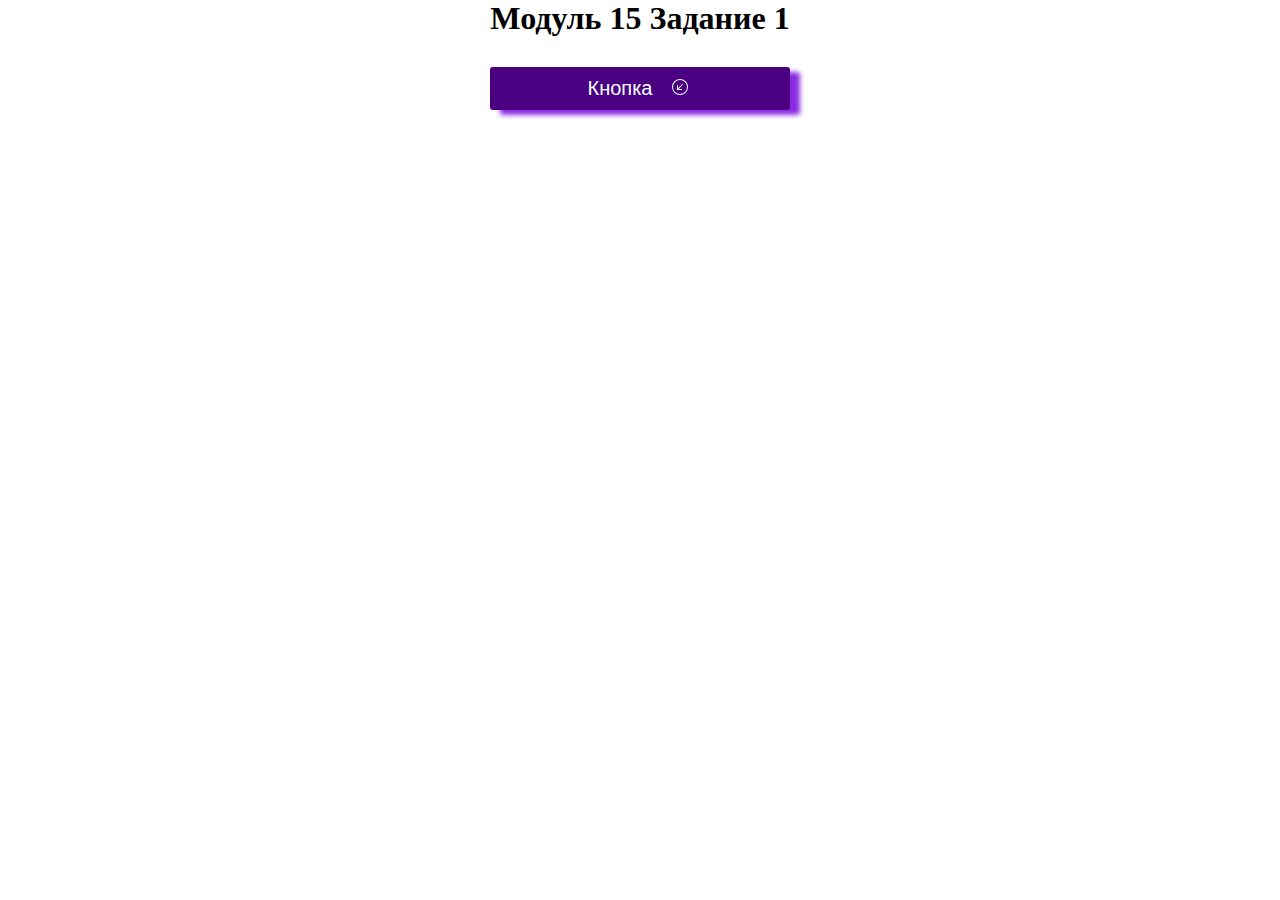
<file: ex-1/index.html>
<!DOCTYPE html>
<html lang="en">
<head>
    <meta charset="UTF-8">
    <meta http-equiv="X-UA-Compatible" content="IE=edge">
    <meta name="viewport" content="width=device-width, initial-scale=1.0">
    <title>ex-1-SVG</title>

    <link rel="stylesheet" href="./style.css">
    
</head>
<body>
    <h1>Модуль 15 Задание 1</h1>
    <button class="btn j-btn">
        <div class="btn-text">Кнопка</div>
        <div class="btn-icon first">
            <svg xmlns="http://www.w3.org/2000/svg" width="16" height="16" fill="currentColor" class="bi bi-arrow-down-left-circle" viewBox="0 0 16 16">
                <path fill-rule="evenodd" d="M1 8a7 7 0 1 0 14 0A7 7 0 0 0 1 8zm15 0A8 8 0 1 1 0 8a8 8 0 0 1 16 0zm-5.904-2.854a.5.5 0 1 1 .707.708L6.707 9.95h2.768a.5.5 0 1 1 0 1H5.5a.5.5 0 0 1-.5-.5V6.475a.5.5 0 1 1 1 0v2.768l4.096-4.097z"/>
              </svg>
        </div>
        <div class="btn-icon second inactive">
            <svg xmlns="http://www.w3.org/2000/svg" width="16" height="16" fill="currentColor" class="bi bi-arrow-down-left-circle-fill" viewBox="0 0 16 16">
                <path d="M16 8A8 8 0 1 0 0 8a8 8 0 0 0 16 0zm-5.904-2.803a.5.5 0 1 1 .707.707L6.707 10h2.768a.5.5 0 0 1 0 1H5.5a.5.5 0 0 1-.5-.5V6.525a.5.5 0 0 1 1 0v2.768l4.096-4.096z"/>
              </svg>
        </div>
</button>

<script src="./script.js"></script>
</body>
</html>
</file>
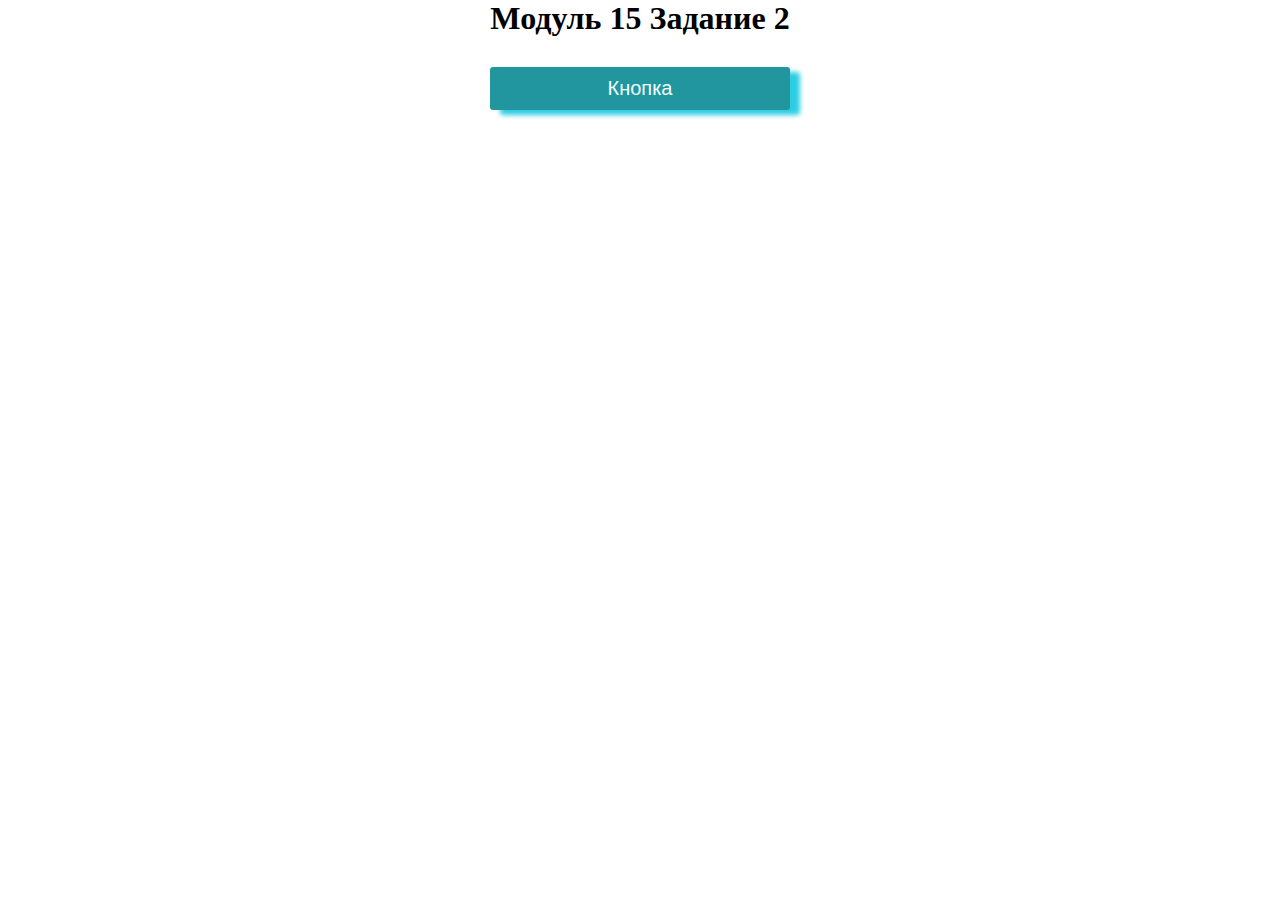
<file: ex-2/index.html>
<!DOCTYPE html>
<html lang="en">
<head>
    <meta charset="UTF-8">
    <meta http-equiv="X-UA-Compatible" content="IE=edge">
    <meta name="viewport" content="width=device-width, initial-scale=1.0">
    <title>ex-2</title>

    <link rel="stylesheet" href="./style.css">
    
</head>
<body>
    <h1>Модуль 15 Задание 2</h1>
    <button class="btn j-btn">
        <div class="btn-text">Кнопка</div>
</button>

<script src="./script.js"></script>
</body>
</html>
</file>
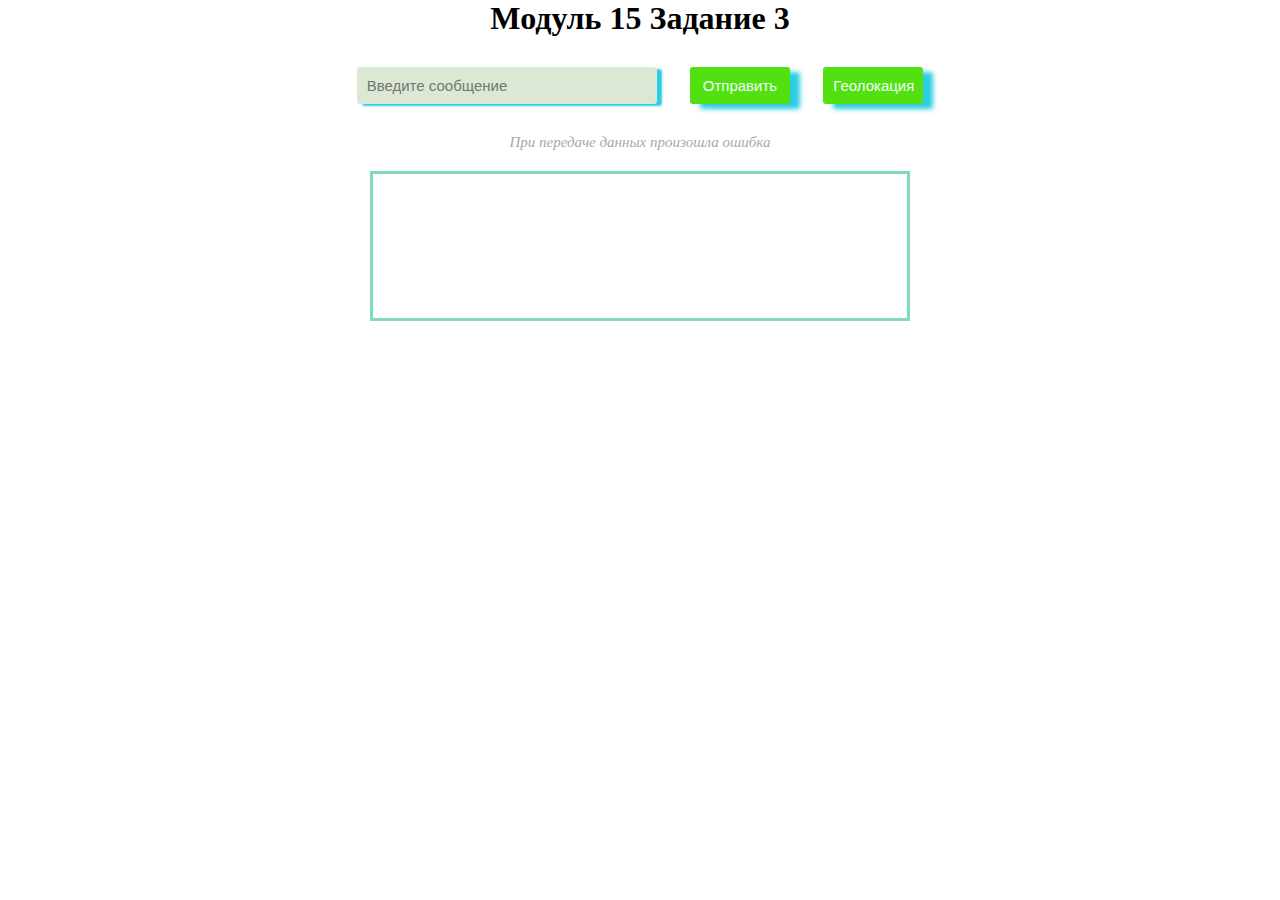
<file: ex-3/index.html>
<!DOCTYPE html>
<html lang="en">
<head>
    <meta charset="UTF-8">
    <meta http-equiv="X-UA-Compatible" content="IE=edge">
    <meta name="viewport" content="width=device-width, initial-scale=1.0">
    <title>ex-3</title>

    <link rel="stylesheet" href="./style.css">
    
</head>
<body>
   <h1>Модуль 15 Задание 3</h1>
    <div class="container">
        <div class="field">
            <input class="input" type="text" placeholder="Введите сообщение">
            <button class="btn j-btn">Отправить</button>
            <button class="btn j-geo">Геолокация</button>
        </div>
        <div class="output"></div>
        <div class="output-geo"></div>
        <div class="chat-window"></div>
    </div>

<script src="./script.js"></script>
</body>
</html>
</file>
<file: ex-1/style.css>
* {
    padding: 0;
    margin: 0;
    box-sizing: border-box;
}
body {
    text-align: center;
}
.btn {
    margin: 30px auto;
    width: 300px;
    font-size: 20px;
    display: flex;
    justify-content: center;
    align-items: center;
    padding: 10px;
    border: none;
    background-color: indigo;
    color: azure;
    box-shadow: 10px 5px 5px blueviolet;
    border-radius: 3px;
    transition: 0.5s;
    cursor: pointer;
}

.btn:hover {
    transform: scale(1.1);
}

.btn-icon {
    width: 20px;
    padding: 0 20px;
}

.inactive {
    display: none;
}
</file>
<file: ex-2/style.css>
* {
    padding: 0;
    margin: 0;
    box-sizing: border-box;
}
body {
    text-align: center;
}
.btn {
    margin: 30px auto;
    width: 300px;
    font-size: 20px;
    display: flex;
    justify-content: center;
    align-items: center;
    padding: 10px;
    border: none;
    background-color: rgb(33, 150, 158);
    color: azure;
    box-shadow: 10px 5px 5px rgb(43, 205, 226);
    border-radius: 3px;
    transition: 0.5s;
    cursor: pointer;
}

.btn:hover {
    transform: scale(1.1);
}
</file>
<file: ex-3/style.css>
* {
    padding: 0;
    margin: 0;
    box-sizing: border-box;
}
body {
    text-align: center;
    
}
.container {
    max-width: 600px;
    margin: 0 auto;
}
.field {
   display: flex; 
   justify-content: center;
}
.input {
    margin: 30px auto;
    width: 300px;
    font-size: 15px;
    padding: 10px;
    border: none;
    background-color: rgb(219, 233, 212);
    color: rgb(0, 0, 0);
    box-shadow: 5px 2px 2px rgb(43, 205, 226);
    border-radius: 3px;
    outline: none;
    
}
.btn {
    margin: 30px auto;
    width: 100px;
    font-size: 15px;
    padding: 10px;
    border: none;
    background-color: rgb(82, 224, 16);
    color: azure;
    box-shadow: 10px 5px 5px rgb(43, 205, 226);
    border-radius: 3px;
    transition: 0.5s;
    cursor: pointer;
}

.btn:hover {
    transform: scale(1.1);
}

.output, .output-geo {
    color: darkgray;
    font-style: italic;
    font-size: 15px;
}
.chat-window {
    width: 90%;
    min-height: 150px;
    height: 100%;
    border: 3px solid #80dbbd;
    display: flex;
    flex-direction: column;
    margin: 20px auto;
    
}

.server-message, .client-message {
    width: 50%;
    margin: 10px;
    padding: 5px;
    font-size: 15px;
    border: 3px solid #80dbbd;
    border-radius: 10px; 
}

.client-message {
    align-self: flex-end;
    color: #053657;
    font-style: italic;
    font-weight: bold;
}

.server-message {
    align-self: flex-start;
    color: #4b0614;
}

.map-link {
    align-self: flex-end;
    color: #053657;
    font-style: italic;
    font-weight: bold;
    text-decoration: none;
    border: 3px solid #80dbbd;
    width: 50%;
    margin: 10px;
    padding: 5px;
    font-size: 15px;
    border-radius: 10px; 
}
</file>
